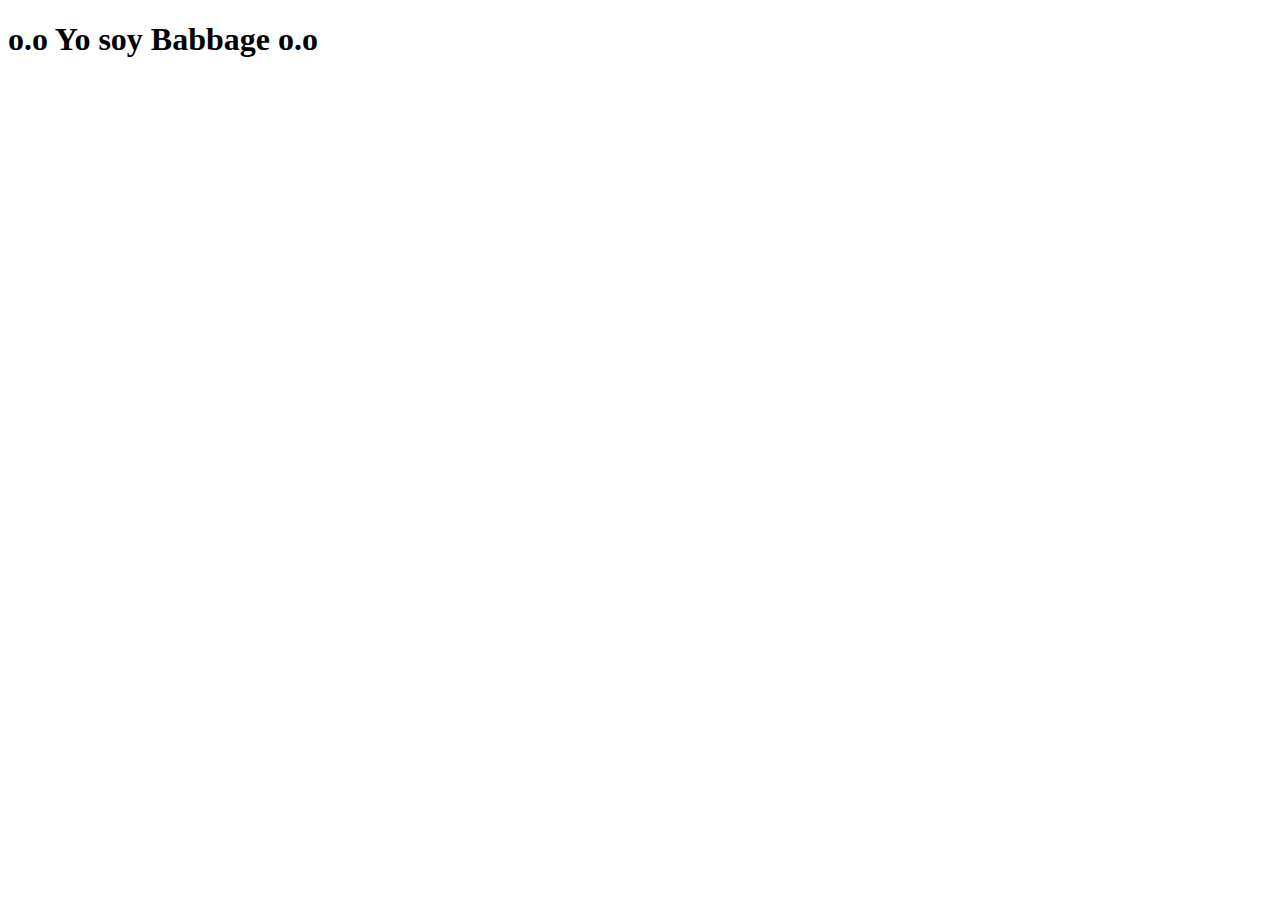
<file: views/babbage.html>
<!DOCTYPE html>
<html lang="en">
<head>
    <meta charset="UTF-8">
    <meta http-equiv="X-UA-Compatible" content="IE=edge">
    <meta name="viewport" content="width=device-width, initial-scale=1.0">
    <title>Babbage</title>
</head>
<body>
        <h1>o.o Yo soy Babbage o.o</h1>
</body>
</html>
</file>
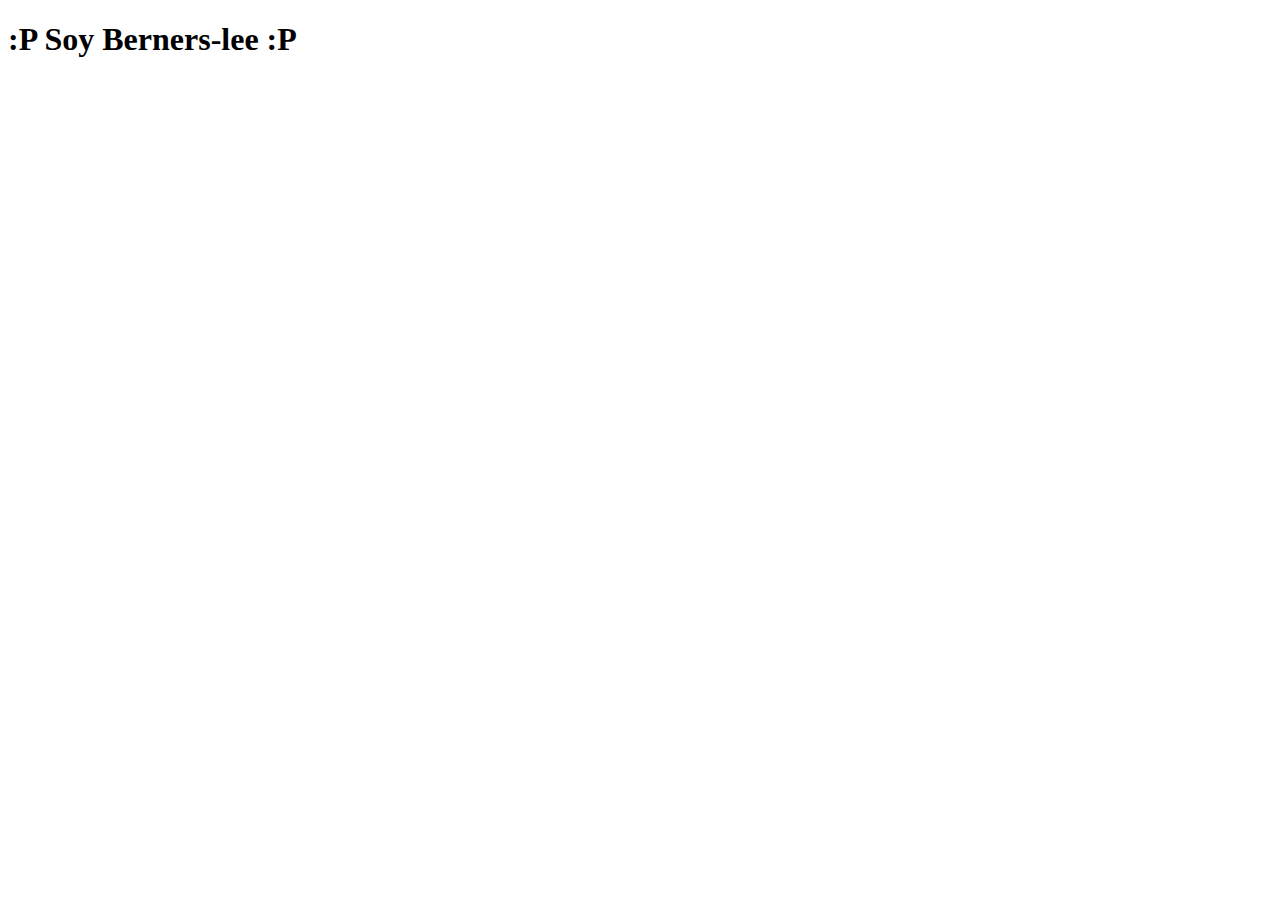
<file: views/berners-lee.html>
<!DOCTYPE html>
<html lang="en">
<head>
    <meta charset="UTF-8">
    <meta http-equiv="X-UA-Compatible" content="IE=edge">
    <meta name="viewport" content="width=device-width, initial-scale=1.0">
    <title>Berners-lee</title>
</head>
<body>
    <h1>:P Soy Berners-lee :P</h1>
</body>
</html>
</file>
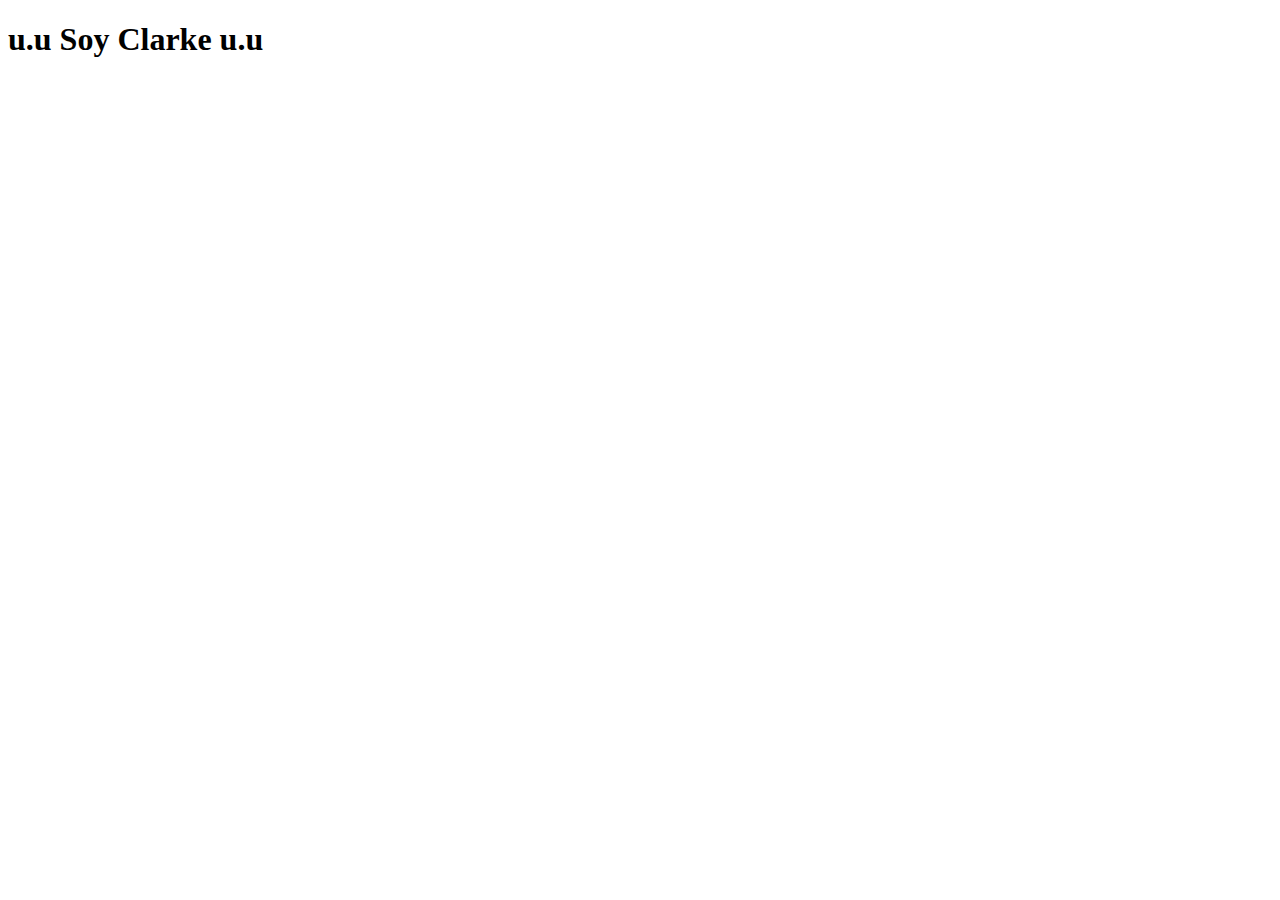
<file: views/clarke.html>
<!DOCTYPE html>
<html lang="en">
<head>
    <meta charset="UTF-8">
    <meta http-equiv="X-UA-Compatible" content="IE=edge">
    <meta name="viewport" content="width=device-width, initial-scale=1.0">
    <title>Clarke</title>
</head>
<body>
    <h1>u.u Soy Clarke u.u</h1>
</body>
</html>
</file>
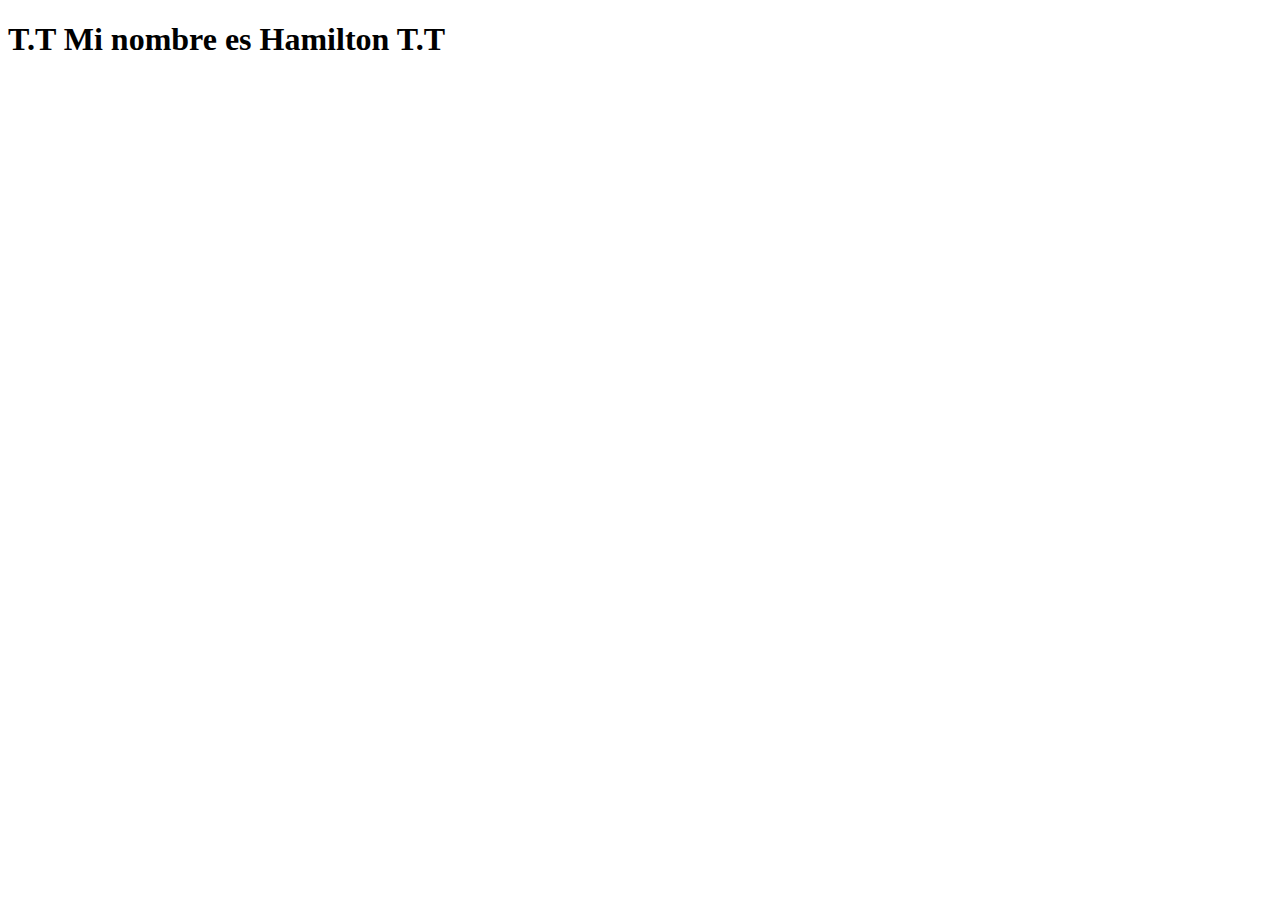
<file: views/hamilton.html>
<!DOCTYPE html>
<html lang="en">
<head>
    <meta charset="UTF-8">
    <meta http-equiv="X-UA-Compatible" content="IE=edge">
    <meta name="viewport" content="width=device-width, initial-scale=1.0">
    <title>Hamilton</title>
</head>
<body>
    <h1>T.T Mi nombre es Hamilton T.T</h1>
</body>
</html>
</file>
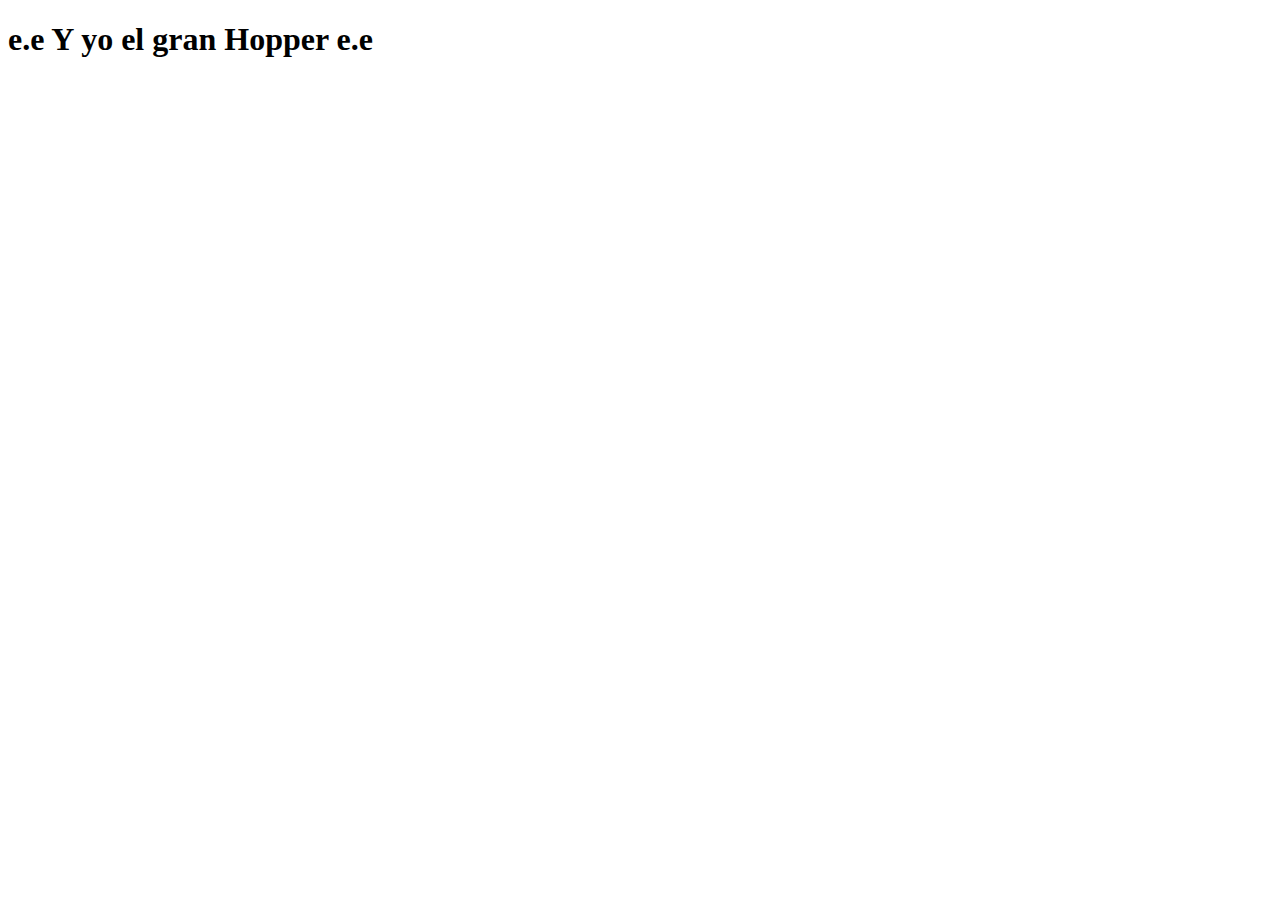
<file: views/hopper.html>
<!DOCTYPE html>
<html lang="en">
<head>
    <meta charset="UTF-8">
    <meta http-equiv="X-UA-Compatible" content="IE=edge">
    <meta name="viewport" content="width=device-width, initial-scale=1.0">
    <title>Hopper</title>
</head>
<body>
    <h1>e.e Y yo el gran Hopper e.e</h1>
</body>
</html>
</file>
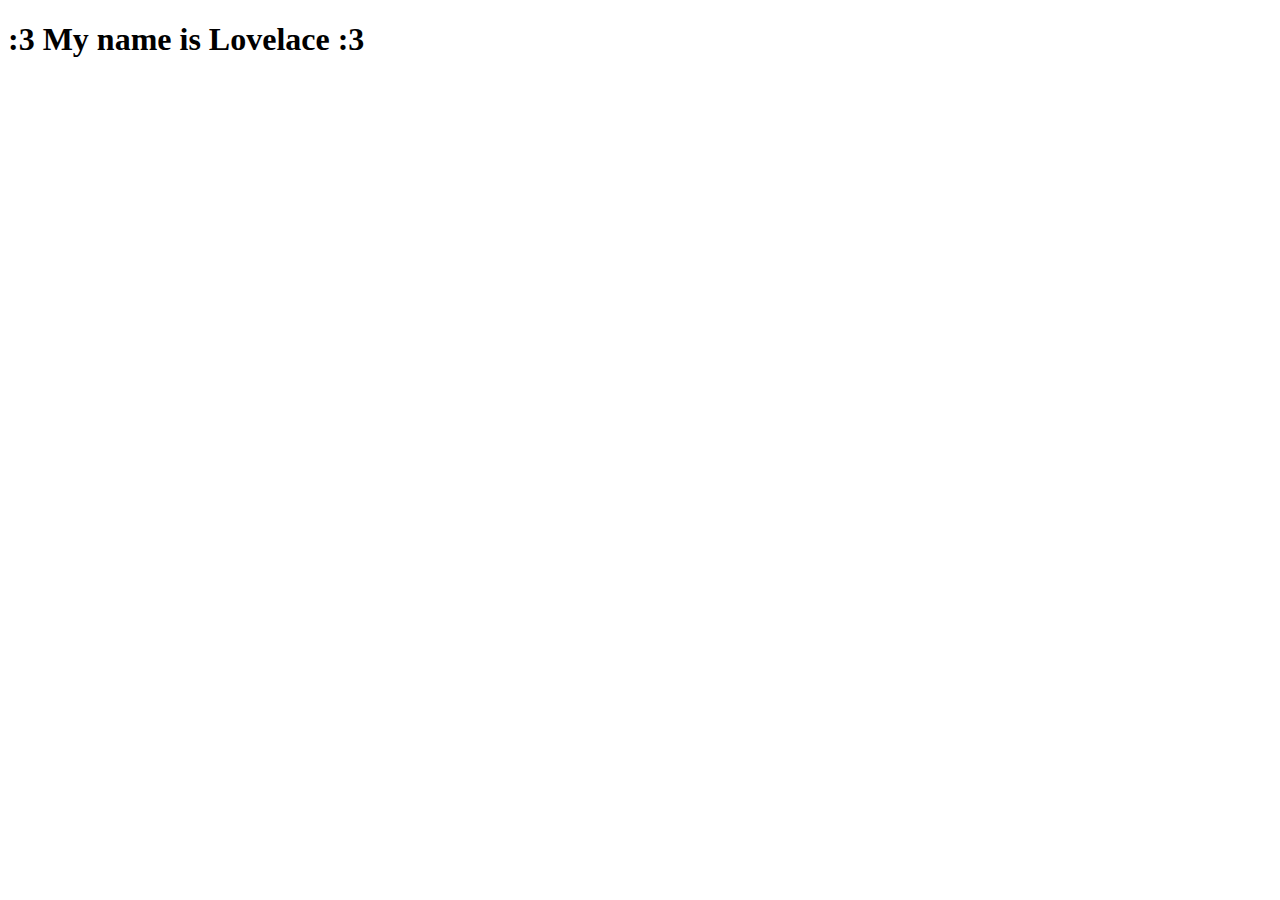
<file: views/lovelace.html>
<!DOCTYPE html>
<html lang="en">
<head>
    <meta charset="UTF-8">
    <meta http-equiv="X-UA-Compatible" content="IE=edge">
    <meta name="viewport" content="width=device-width, initial-scale=1.0">
    <title>Lovelace</title>
</head>
<body>
    <h1>:3 My name is Lovelace :3</h1>
</body>
</html>
</file>
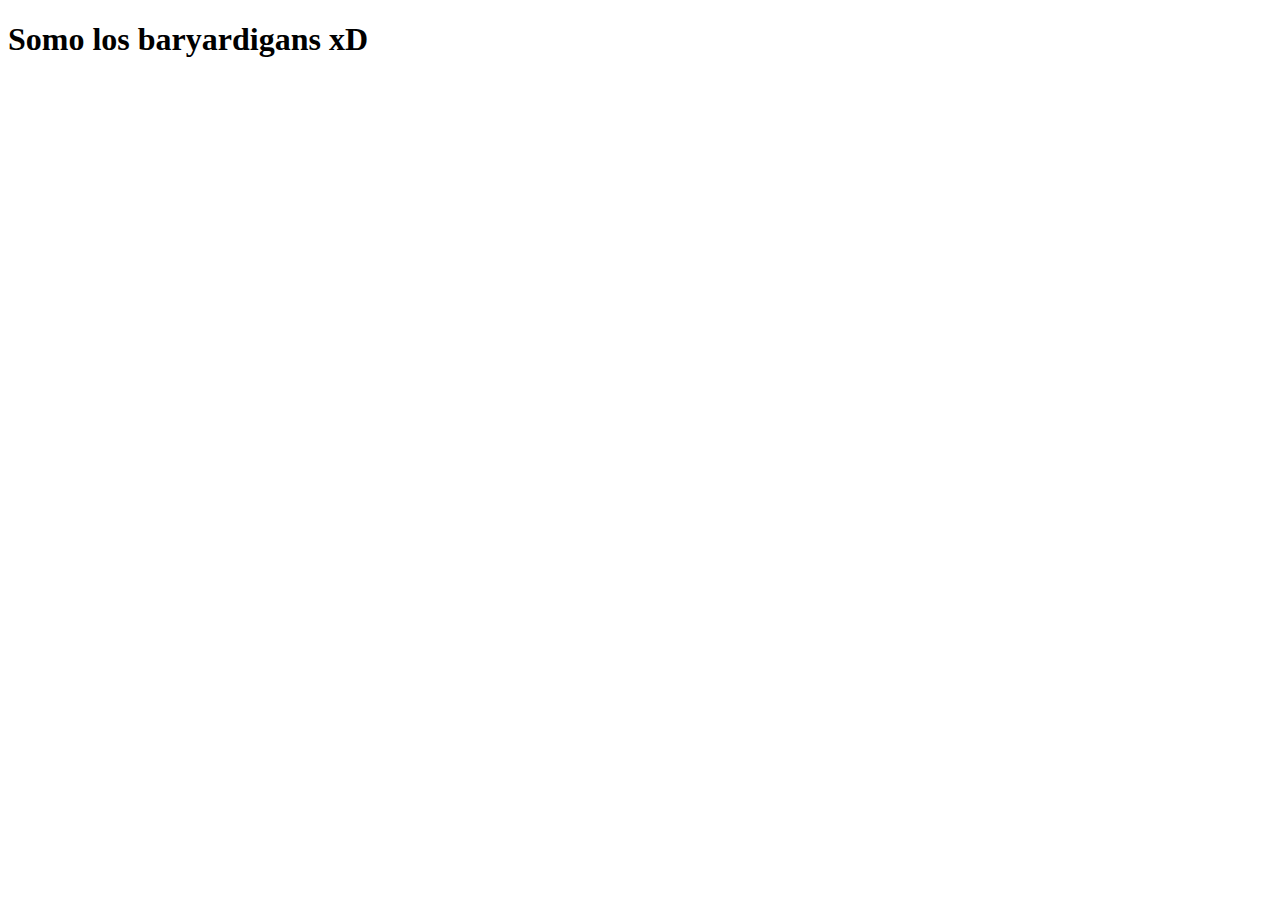
<file: views/turing.html>
<!DOCTYPE html>
<html lang="en">
<head>
    <meta charset="UTF-8">
    <meta http-equiv="X-UA-Compatible" content="IE=edge">
    <meta name="viewport" content="width=device-width, initial-scale=1.0">
    <title>Turing</title>
</head>
<body>
    <h1>Somo los baryardigans xD</h1>
</body>
</html>
</file>
